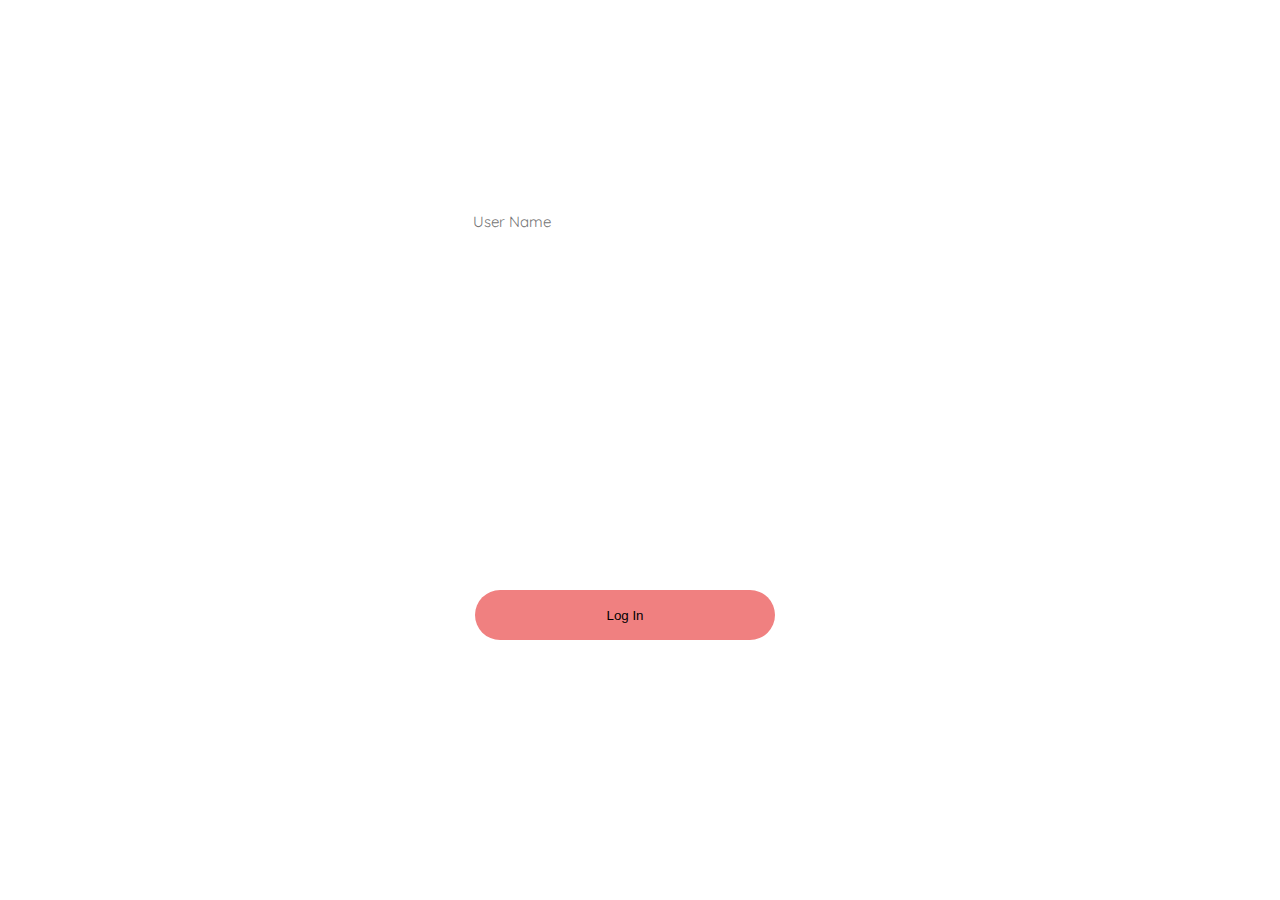
<file: index.html>
<!DOCTYPE html>
<html>

<head>
    <link rel="stylesheet" type="text/css" href="Kwitter.css">
<script src="Kwitter.js"> </script>
   <title> Let's Chat! </title>
    
</head>
<body>


    <h1> Let's Chat! </h1>
    <br>
    <br>
 <input type="text" id="user_name" class="form-control" placeholder="User Name">
 <button id="login_button" class="btn btn-primary" onclick="addUser()"> Log In </button>




</body>

</html>
</file>
<file: Kwitter.css>
@import url('https://fonts.googleapis.com/css2?family=Quicksand:wght@400;700&display=swap');
body{
    background-image: url('https://images.fineartamerica.com/images/artworkimages/mediumlarge/1/sunset-over-mountains-night-dark-blue-and-pink-sky-and-silhouette-of-mountain-anastasiia-shliago.jpg');
    background-position: center;
    background-size: cover;
    
    color: white;
    font-family:quicksand;
    min-height: 200px;
}
img
{
    width: 40px;
    height: 40px;
}
input
{
    background: white;
    width: 300px;
    height: 50px;
    outline: none;
    border: none;
    color: black;
    caret-color: black;
    font-size: 15px;
    margin-left: 450px;
    font-family:quicksand;
    padding-left: 15px;
    border-radius: 30px;
}
h1{
    font-size: 60px;
    text-align: center;
}
hr{
    width: 200px;
}
button{

    background-color: lightcoral;
    color: black;
    width: 300px;
    height: 50px;
    cursor: pointer;
    border-radius: 30px;
    outline: none;
    border: none;
    position:absolute;
    bottom: 260px;
    margin-left: -300px;
}
button:hover{
    background: coral;
}
div{
    background: white;
    width: 40%;
    padding: 15px 15px 15px 15px;
    border-radius: 20px;
    border-top-color: lightcoral;
    border-top-width: 10px;
    border-top-style: solid;
    color: black;
}
div input{
    background: black;
    color: white;
    caret-color: white;
}
</file>
